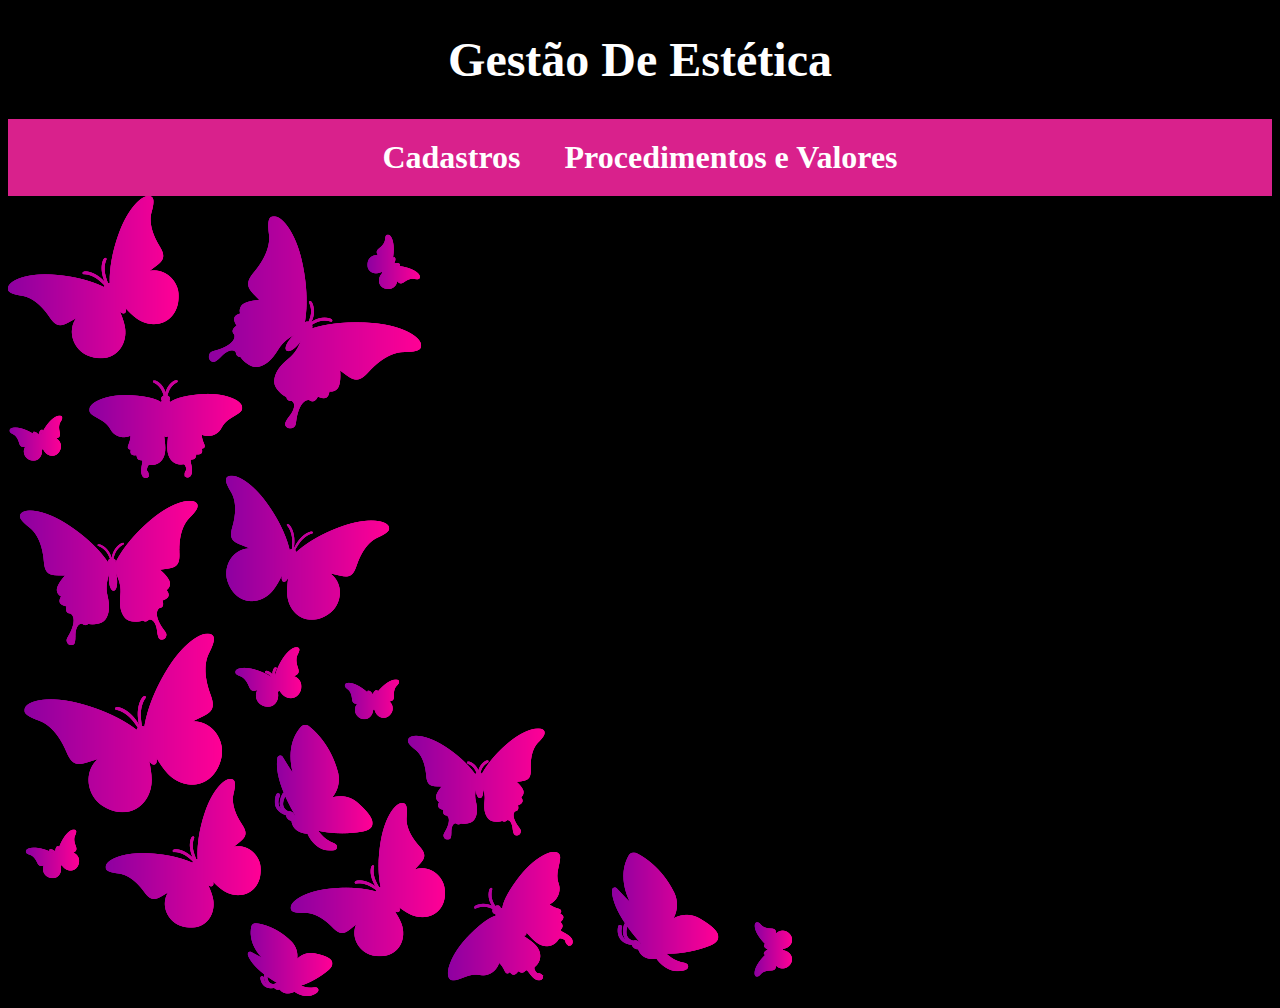
<file: index.html>
<!DOCTYPE html>
<html lang="pt-br">
<head>
    <meta charset="UTF-8">
    <meta http-equiv="X-UA-Compatible" content="IE=edge">
    <meta name="viewport" content="width=device-width, initial-scale=1.0">
    <title>Cadastro de clientes</title>
    <link rel="stylesheet" href="style.css">
</head>
<body>
    <header>
        <h1>
            Gestão De Estética
        </h1>

    </header>

    <nav>
        <a href="file:///C:/Users/Usu%C3%A1rio/Documents/Projeto_ADS/index2.html">Cadastros</a>
        <a href="file:///C:/Users/Usu%C3%A1rio/Documents/Projeto_ADS/index3.html">Procedimentos e Valores</a>
        
    </nav>

    <img src="borboletas.png" alt="">


    
</body>
</html>
</file>
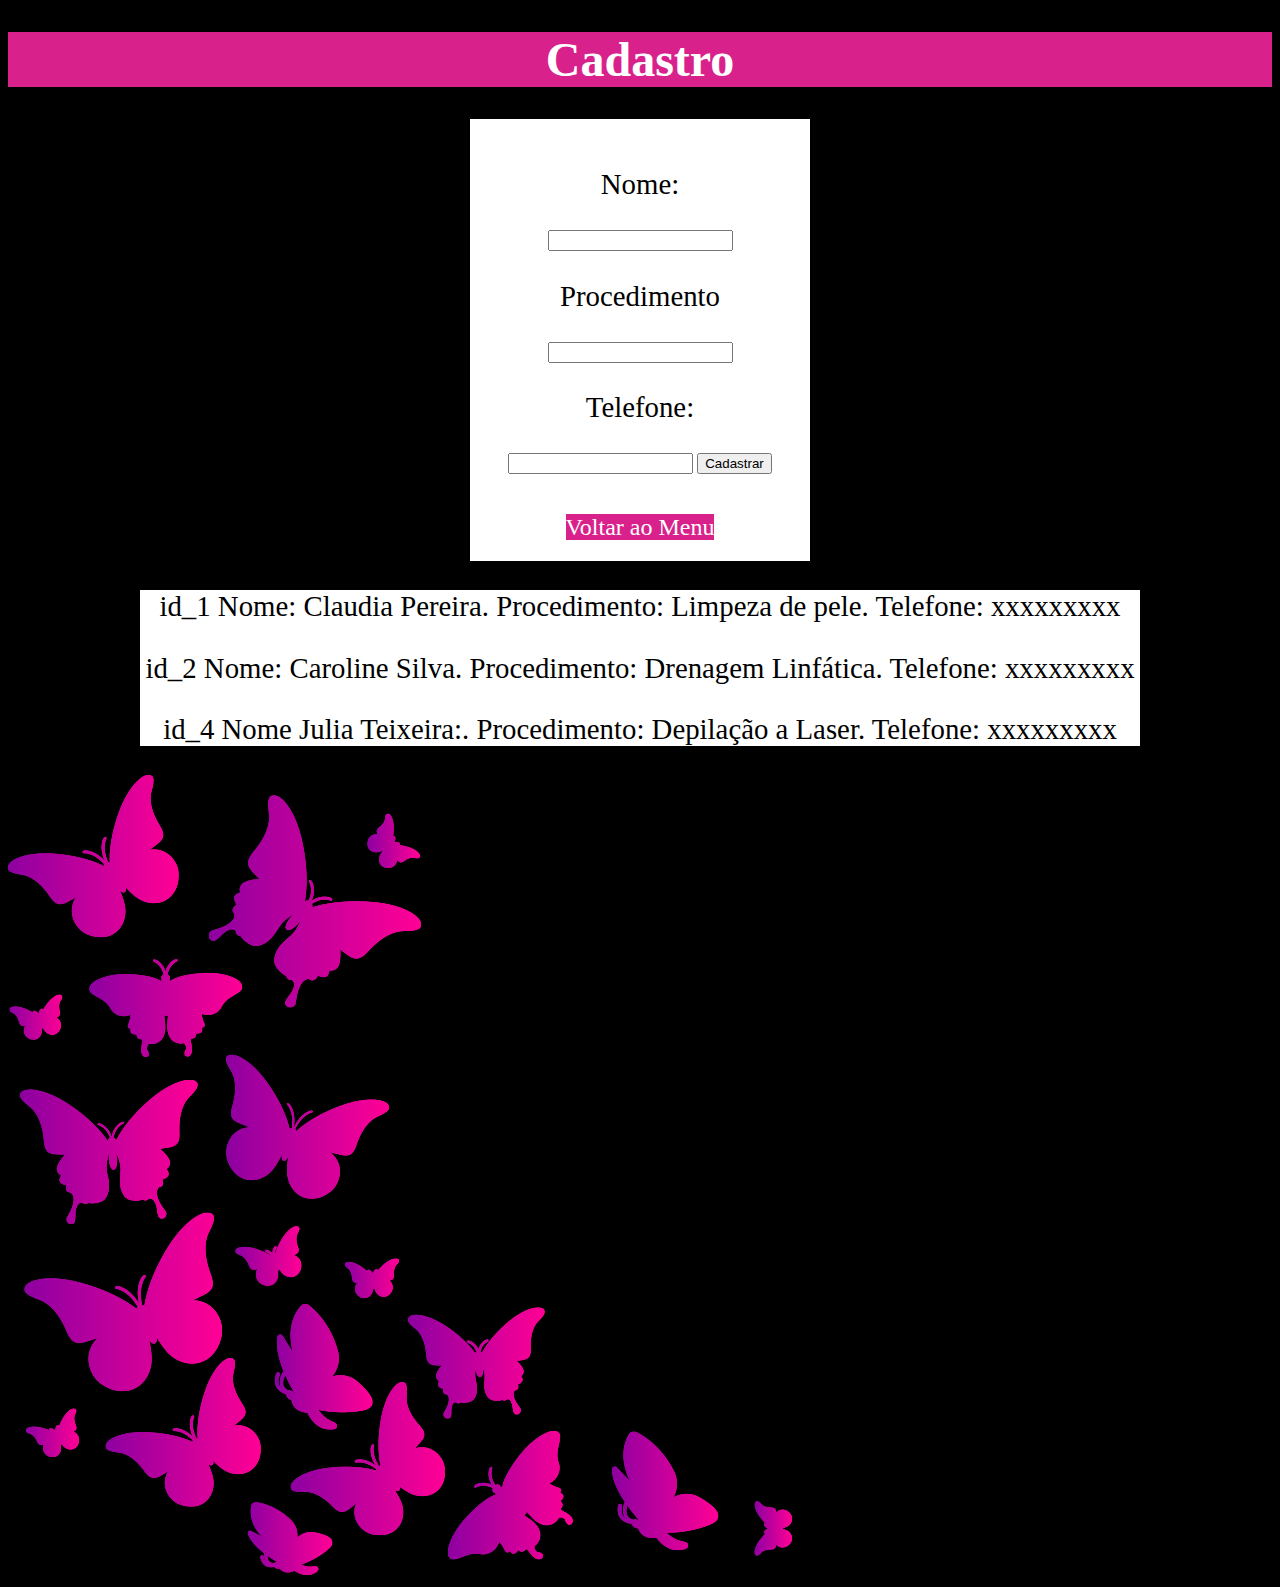
<file: index2.html>
<!DOCTYPE html>
<html lang="pt-br">
<head>
    <meta charset="UTF-8">
    <meta http-equiv="X-UA-Compatible" content="IE=edge">
    <meta name="viewport" content="width=device-width, initial-scale=1.0">
    <title>Cadastro de clientes</title>
    

  
</head>
<body>
    <header>
        <h1>
            Cadastro
                
        </h1>

    </header>

    <div>
        <p>Nome:</p> <input type="nome" name="txtnome" id="txtnome">
        <p>Procedimento</p> <input type="email" name="txtemail" id="txtemail">
        <p>Telefone:</p> <input type="number" name="txtfone" id="txtfone">
        <input type="button" value="Cadastrar">
    </div>

    <div id="2">
    
        <a href="file:///C:/Users/Usu%C3%A1rio/Documents/Projeto_ADS/index.html">Voltar ao Menu</a>
        
    </div>

    <section>
        <p>id_1   Nome: Claudia Pereira. Procedimento: Limpeza de pele. Telefone: xxxxxxxxx  </p>

        <p>id_2   Nome: Caroline Silva. Procedimento: Drenagem Linfática. Telefone: xxxxxxxxx</p>

        

        <p>id_4  Nome Julia Teixeira:. Procedimento: Depilação a Laser. Telefone: xxxxxxxxx</p>

        
        
    </section>

    

    <img src="borboletas.png" alt="">


    <style>
        body{
            background-color: black;
        }

        h1{
            background-color:  rgb(217, 33, 140);
            color: white;
            text-align: center;
            font-size: 3em;
            
        }

        p{
            
            font-size: 1.8em;
            text-align: center ;
        }

    

        section{
            background-color: white;
            width: 1000px;
            margin: auto;
        }

     

        

        div{
            background-color:white ;
            text-align: center;
            margin: 20px;
            padding: 20px;
            width: 300px;
            margin: auto;
        }

        a{
            color: white;
            font-size: 1.5em;
            text-decoration: none;
            background-color: rgb(217, 33, 140);
            margin: auto;
        }

        
        
        
        div.id2{
            text-decoration: none;          

        }    
    </style>
    
</body>
</html>
</file>
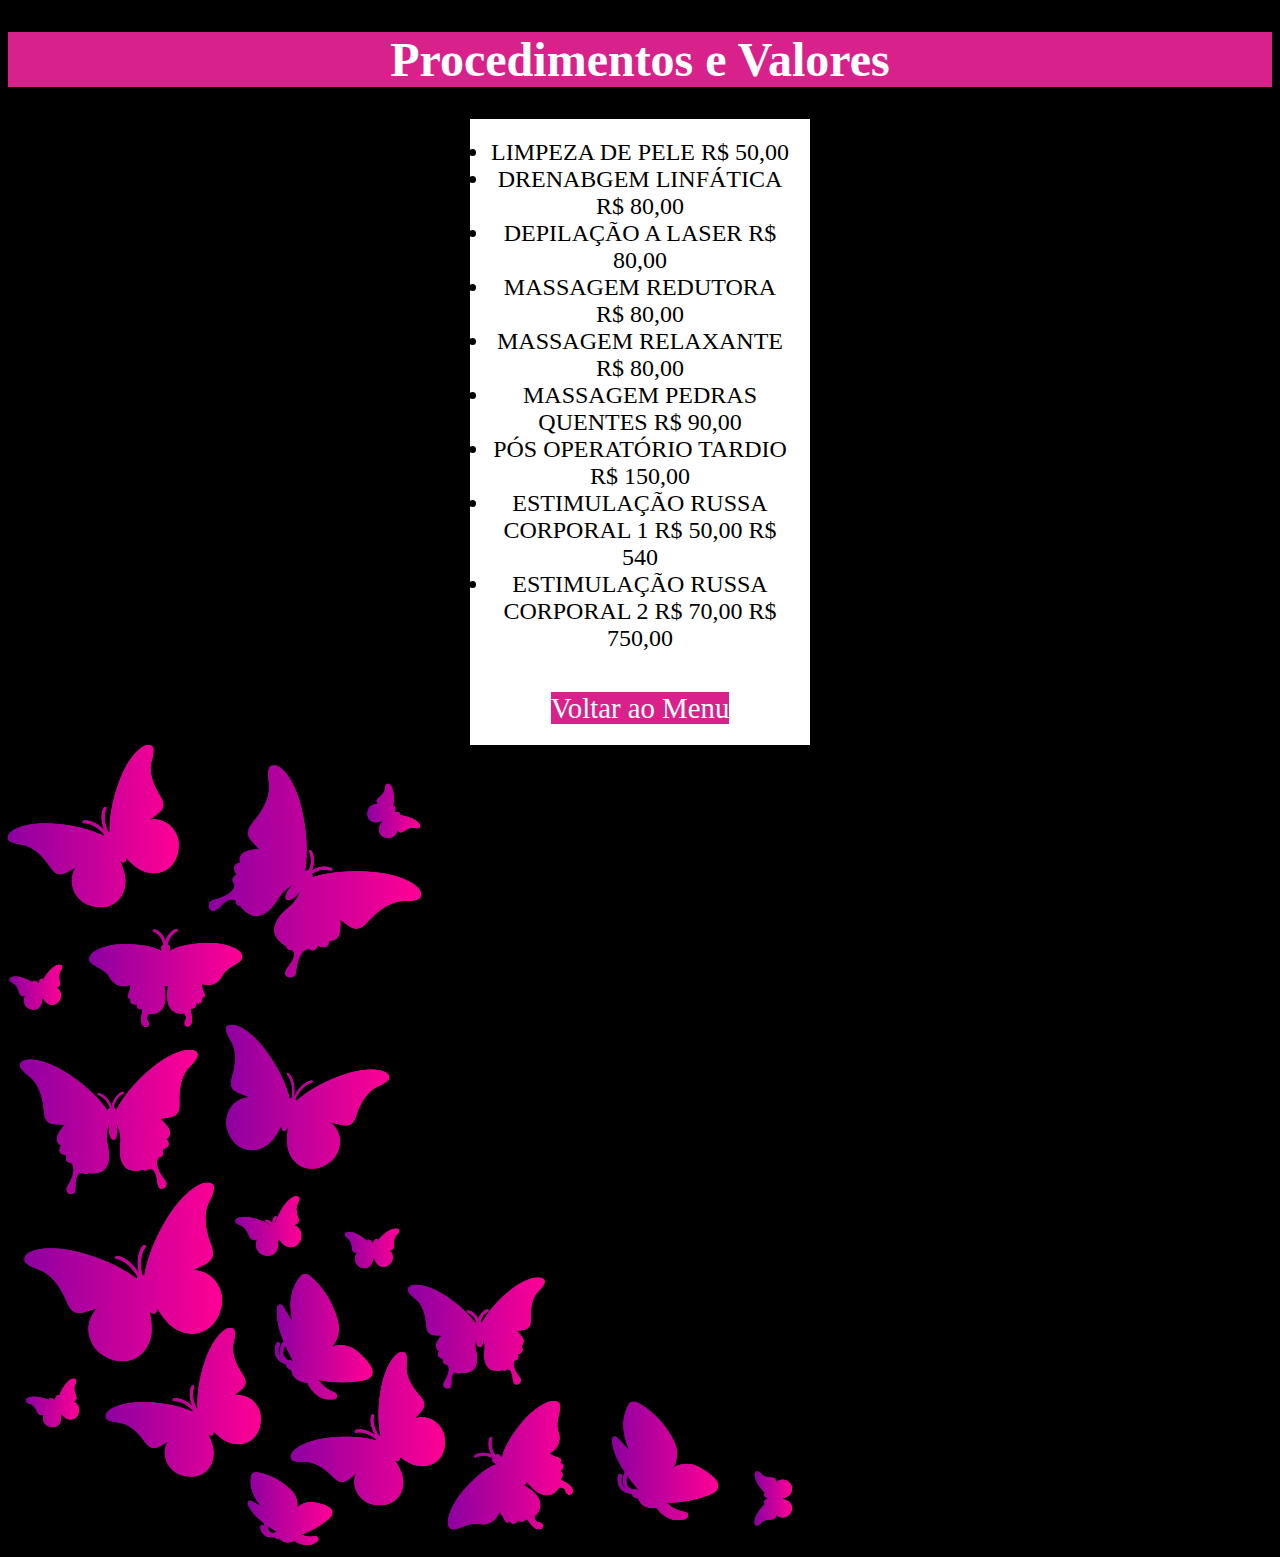
<file: index3.html>
<!DOCTYPE html>
<html lang="pt-br">
<head>
    <meta charset="UTF-8">
    <meta http-equiv="X-UA-Compatible" content="IE=edge">
    <meta name="viewport" content="width=device-width, initial-scale=1.0">
    <title>Cadastro de clientes</title>
    

  
</head>
<body>
    <header>
        <h1>
            Procedimentos e Valores
                
        </h1>

    </header>


    <div>
        <li>LIMPEZA DE PELE R$ 50,00</li>
        <li>DRENABGEM LINFÁTICA R$ 80,00</li>
        <li>DEPILAÇÃO A LASER R$ 80,00 </li>
        <li>MASSAGEM REDUTORA R$ 80,00 </li>
        <li> MASSAGEM RELAXANTE R$ 80,00 </li>
        <li> MASSAGEM PEDRAS QUENTES R$ 90,00 </li>
        <li>PÓS OPERATÓRIO TARDIO R$ 150,00 </li>
        <li>ESTIMULAÇÃO RUSSA CORPORAL 1 R$ 50,00 R$ 540</li> 
        <li>ESTIMULAÇÃO RUSSA CORPORAL 2 R$ 70,00 R$ 750,00 </li> 

    
        
    </div>

    <div>
        <a href="file:///C:/Users/Usu%C3%A1rio/Documents/Projeto_ADS/index.html">Voltar ao Menu</a>
    </div>

    <img src="borboletas.png" alt="">
    <style>
        body{
            background-color: black;
        
        }

        h1{
            background-color: rgb(217, 33, 140);;
            color: white;
            text-align: center;
            font-size: 3em;
        }

        div{
            font-size: 1.5em;
            background-color:white ;
            text-align: center;
            margin: 20px;
            padding: 20px;
            width: 300px;
            margin: auto;
        }

            a{
            color: white;
            font-size: 1.2em;
            text-decoration: none;
            background-color: rgb(217, 33, 140);
            margin: auto;  
            }

        


    </style>



    

        
    
</body>
</html>
</file>
<file: style.css>
body{
   background-color: black;
   
}

h1{
    color: white;
    text-align: center;
    font-size: 3em;
}

nav{
    background-color: rgb(217, 33, 140);
    padding: 20px;  
    text-align: center;
}

nav > a{
    text-decoration: none;
    color: white;
    padding: 20px;
    font-weight: bold;
    font-size: 2em;

}

nav >a:hover{
    background-color:  rgb(143, 4, 99);
}
</file>
